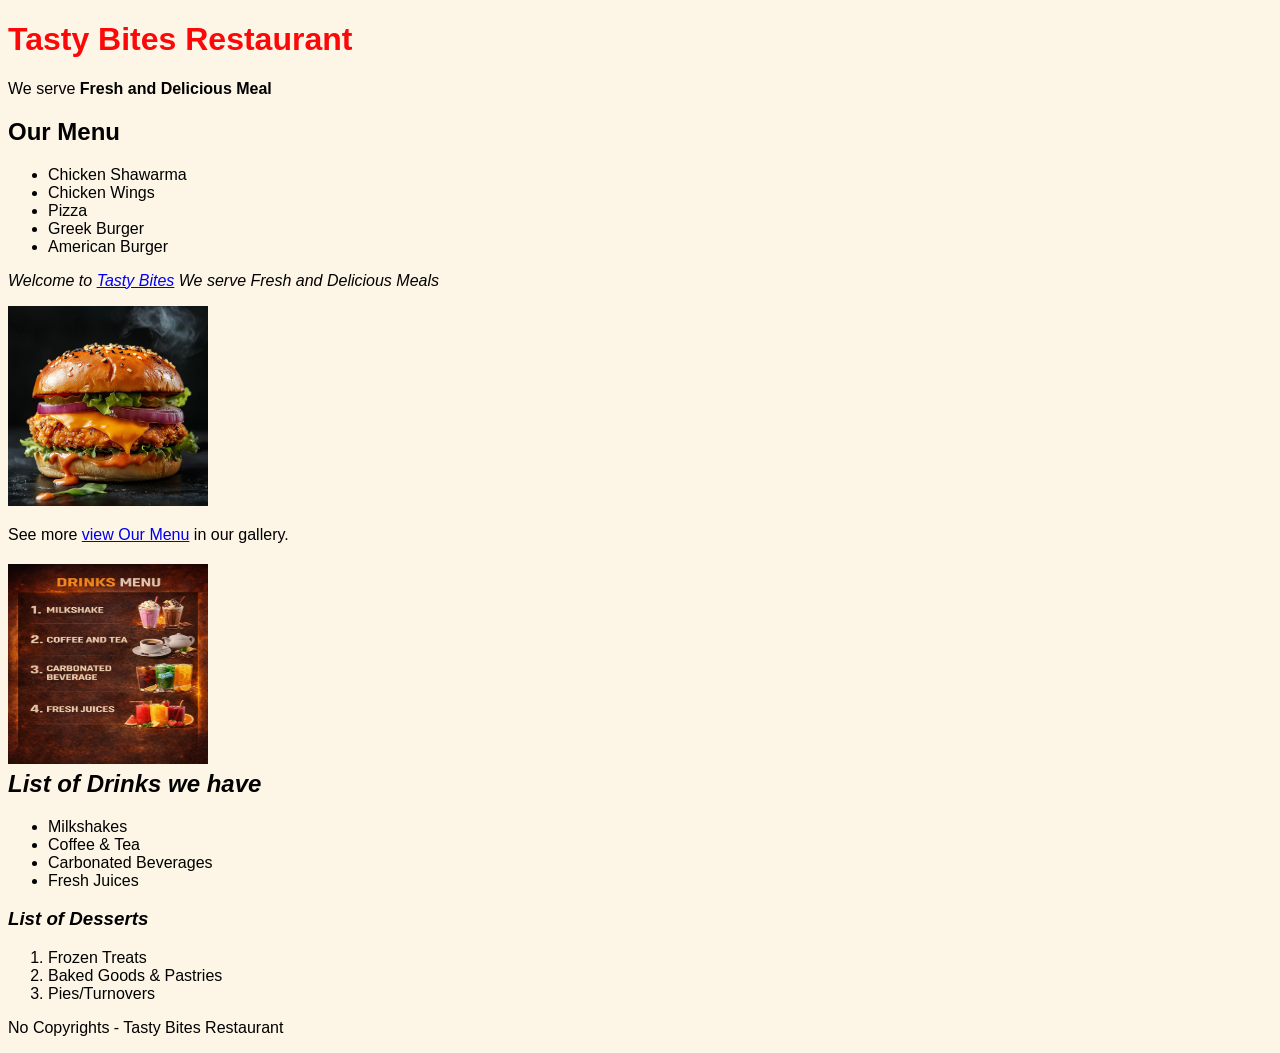
<file: index.html>
<!DOCTYPE html>
<html lang="en">
<head>


    <meta charset="UTF-8"/>
    <meta name="viewport" content="width=device-width, initial-scale=1.0">
    <title>Tasty Bites Restaurant</title>
    <link rel="stylesheet" href="./styles.css"/>
    <link rel="icon" type="image/jpeg" href="images/burger.jpg">
   
</head>

<body>
    
         <header>
         <h1 id="main-title"> Tasty Bites Restaurant</h1>
         <p>We serve <strong>Fresh and Delicious Meal</strong></p> 
         </header>

         <section>
         <h2>Our Menu</h2>

           <ul> 
            <li> Chicken Shawarma</li>
            <li>Chicken Wings</li>
            <li>Pizza</li>
            <li>Greek Burger</li>
            <li>American Burger</li>

           </ul>
         <p><em> Welcome to <a href="images/Fast food menu.png">Tasty Bites</a> We serve Fresh and Delicious Meals</em></p>
            
         <a href="menu.html"><img src="images/burger.jpg" alt="Delicious Burger" width="200" height="200"></a>
            <br>
         <p> See more <a href="images/Fast food menu.png" target="_blank"rel="noopener noreferrer">view Our Menu</a> in our gallery.</p>
         </section>

         <section> 
            <h2><em><img src="images/Drinks.png" alt="Delectable."width="200"height="200"> <br> List of Drinks we have</em></h2>
            <ul> 
               <li>Milkshakes</li>
               <li>Coffee & Tea</li>
               <li>Carbonated Beverages</li>
               <li>Fresh Juices</li>
               
            </ul>

            <h3><em>List of Desserts</em></h3>
            <ol>
               <li>Frozen Treats</li>
               <li>Baked Goods & Pastries</li>
               <li>Pies/Turnovers</li>
               
            </ol>
            
         </section>
 
         <footer>

            <p>No Copyrights - Tasty Bites Restaurant</p>
         </footer>

    </body>

</html>
</file>
<file: styles.css>
body{
    background-color:#fdf5e6;/*this is a nice"old lace"cream colour*/
    font-family:sans-serif;
}
#main-title{
color:rgb(252, 8, 8);
}
</file>
